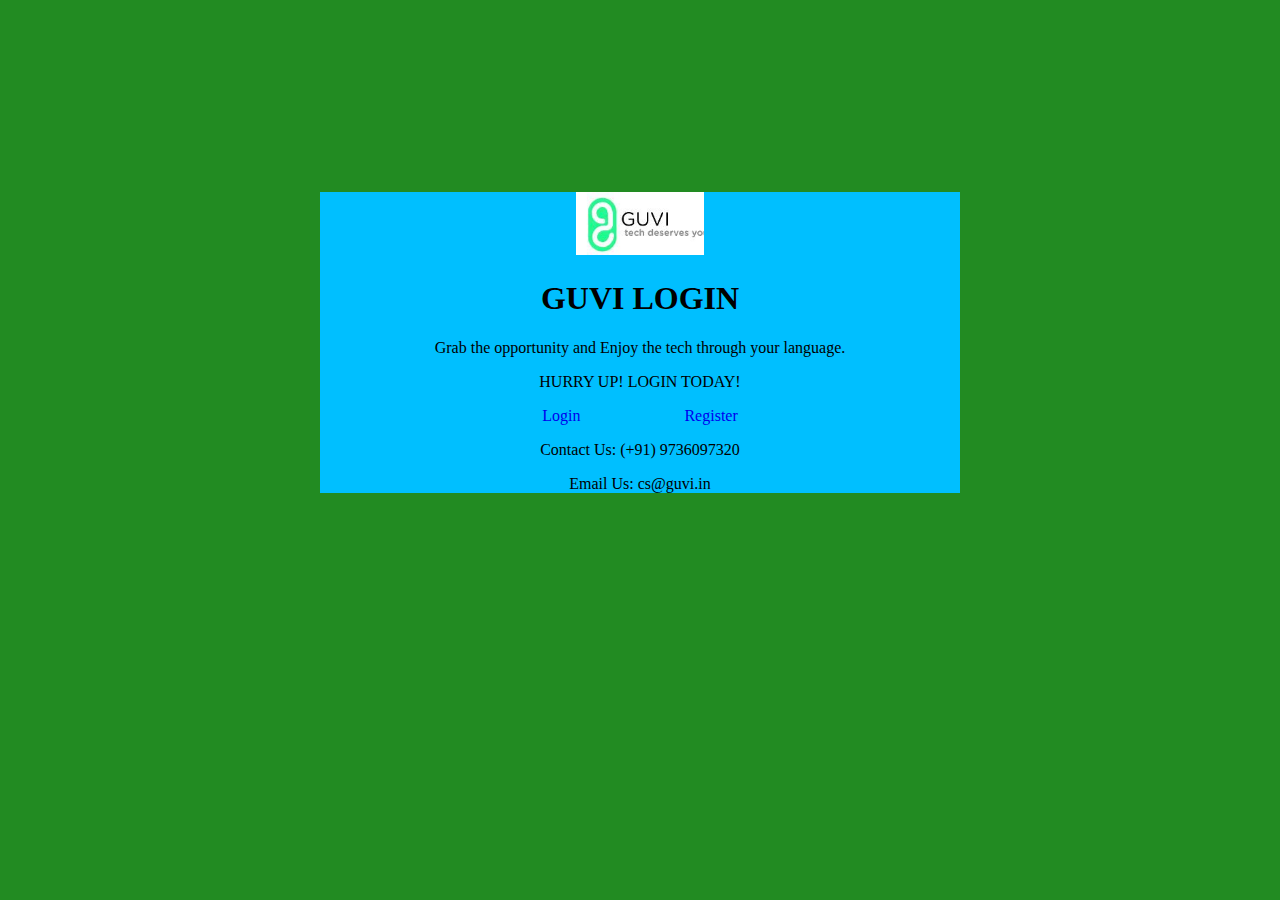
<file: demo/index.html>
<!DOCTYPE html>
<html>
<head>
  <meta charset="utf-8">
  <meta name="viewport" content="width=device-width, initial-scale=1">
  <title>GUVI</title>
  <link rel="stylesheet" type="text/css" href="css/style.css">
</head>
<body>
  <div class='nav'>
    <img src='assets/img/img.jpg' id='brand_logo'>
    <h1>GUVI LOGIN</h1>
    <p>Grab the opportunity and Enjoy the tech through your language.<p>
      <p>HURRY UP! LOGIN TODAY!<p>

    <a href='login.html'>Login</a>
    <a href='register.html'>Register</a>

    <p>Contact Us: (+91) 9736097320<p>
      <p>Email Us: cs@guvi.in<p>
  </div>


</body>
</html>
</file>
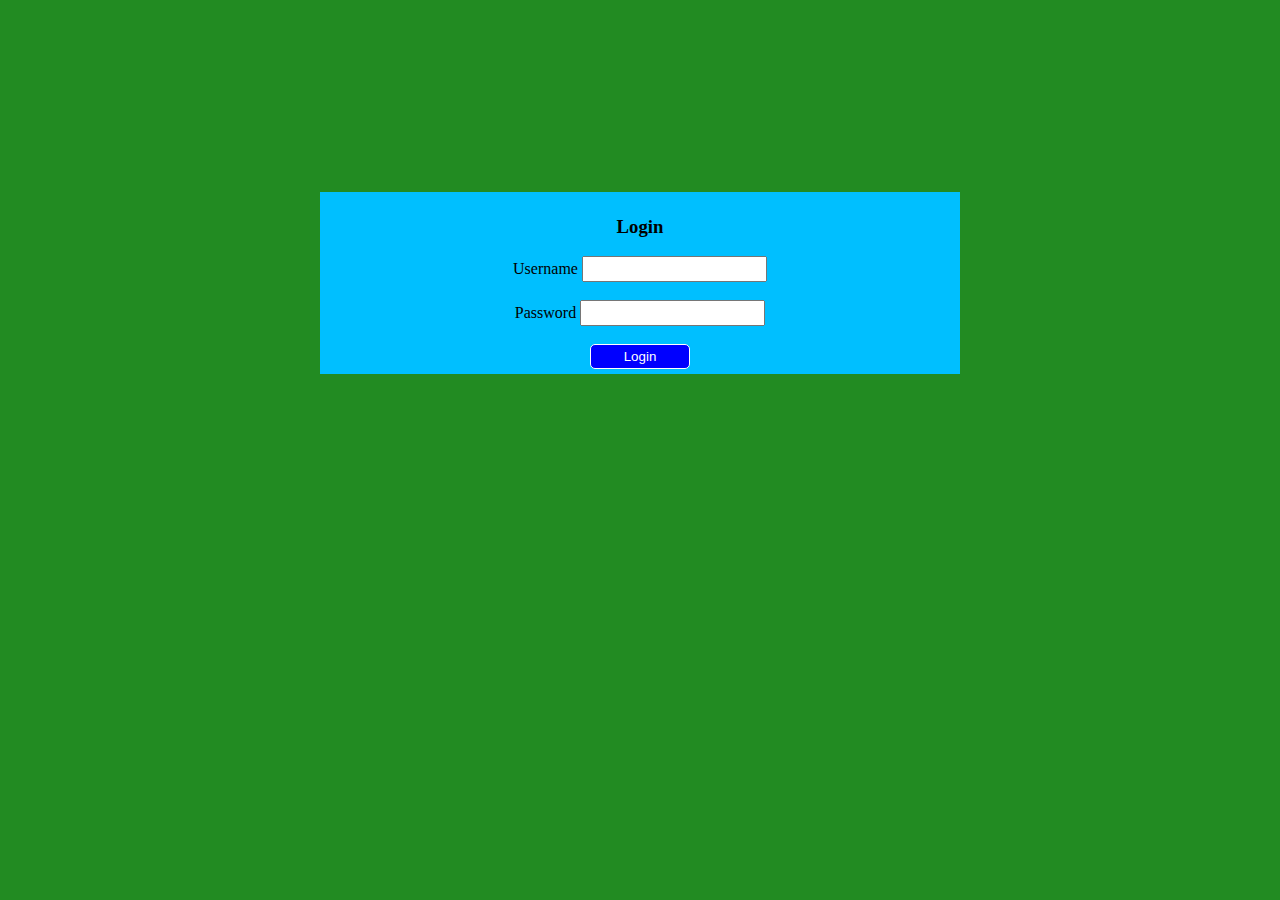
<file: demo/login.html>
<!DOCTYPE html>
<html>
<head>
  <meta charset="utf-8">
  <meta name="viewport" content="width=device-width, initial-scale=1">
  <title>GUVI LOGIN</title>
  <link rel="stylesheet" type="text/css" href="css/style.css">
</head>
<body>
  <div class="login">
    <h3>Login</h3>
    <form id='loginForm'>
    <label>Username</label>
    <input type="text" name='username' id='username' class='inputField'><br><br>
    <label>Password</label>
    <input type="password" name='password' id='password' class='inputField'>
    <br><br>
    <button class='btn' type='button' id='save'>Login</button>
  </form>
  </div>

<script src="js/jquery.min.js"></script>
<script src="js/login.js"></script>

</body>
</html>
</file>
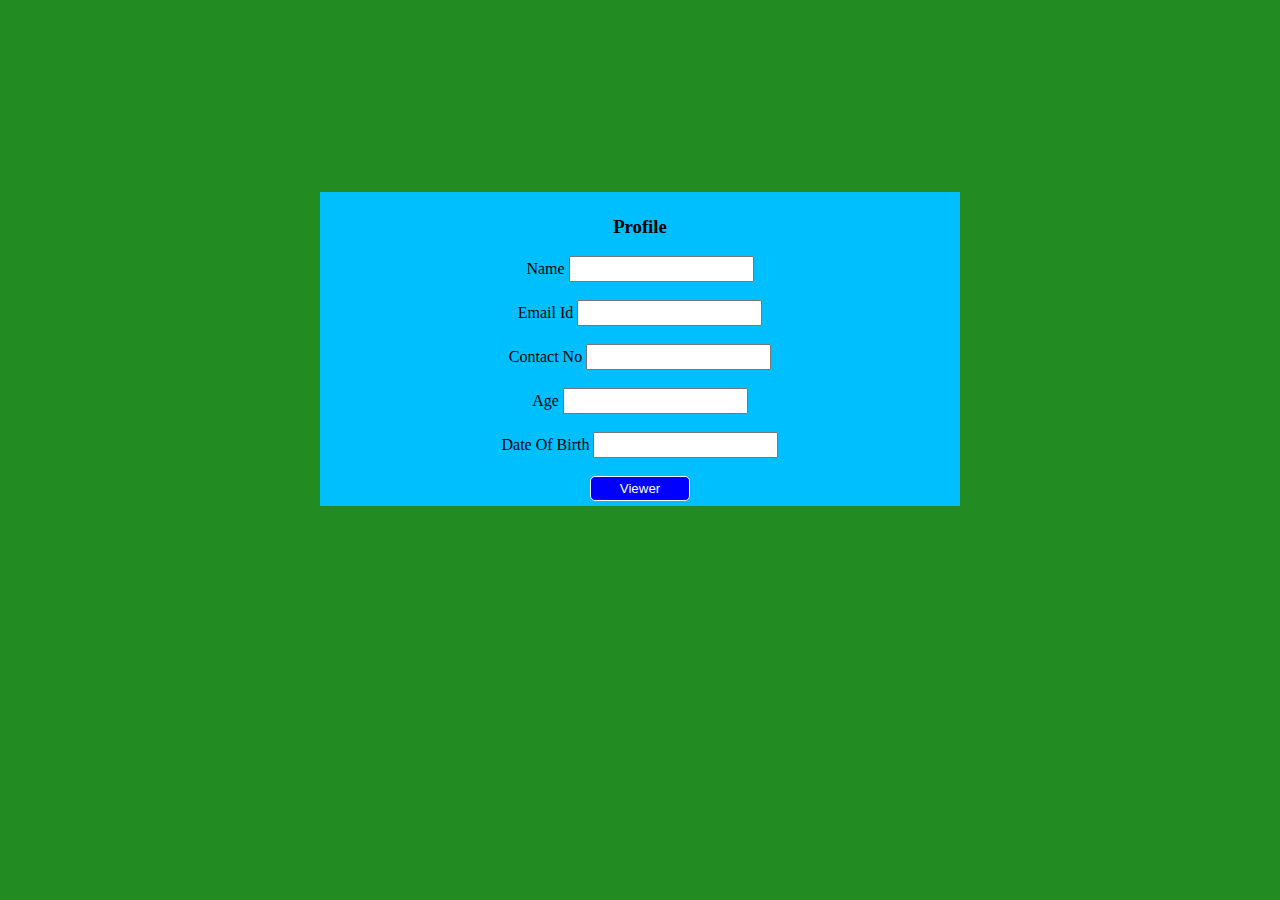
<file: demo/profile.html>
<!DOCTYPE html>
<html>
<head>
  <meta charset="utf-8">
  <meta name="viewport" content="width=device-width, initial-scale=1">
  <title>GUVI PROFILE</title>
  <link rel="stylesheet" type="text/css" href="css/style.css">
</head>
<body>
  <div class="login">
    <h3>Profile</h3>
    <form id='loginForm'>
    <label>Name</label>
    <input type="text" name='name' id='name' class='inputField'><br><br>
    <label>Email Id</label>
    <input type="text" name='email_id' id='email_id' class='inputField'><br><br>
    <label>Contact No</label>
    <input type="text" name='cno' id='cno' class='inputField'><br><br>
    <label>Age</label>
    <input type="Age" name='Age' id='Age' class='inputField'>
    <br><br>
    <label>Date Of Birth</label>
    <input type="Date Of Birth" name='Date Of Birth' id='Date Of Birth' class='inputField'><br><br>
    <button class='btn' type='button' id='save'>Viewer</button>
  </form>
  </div>

<script src="js/jquery.min.js"></script>
<script src="js/register.js"></script>

</body>
</html>
</file>
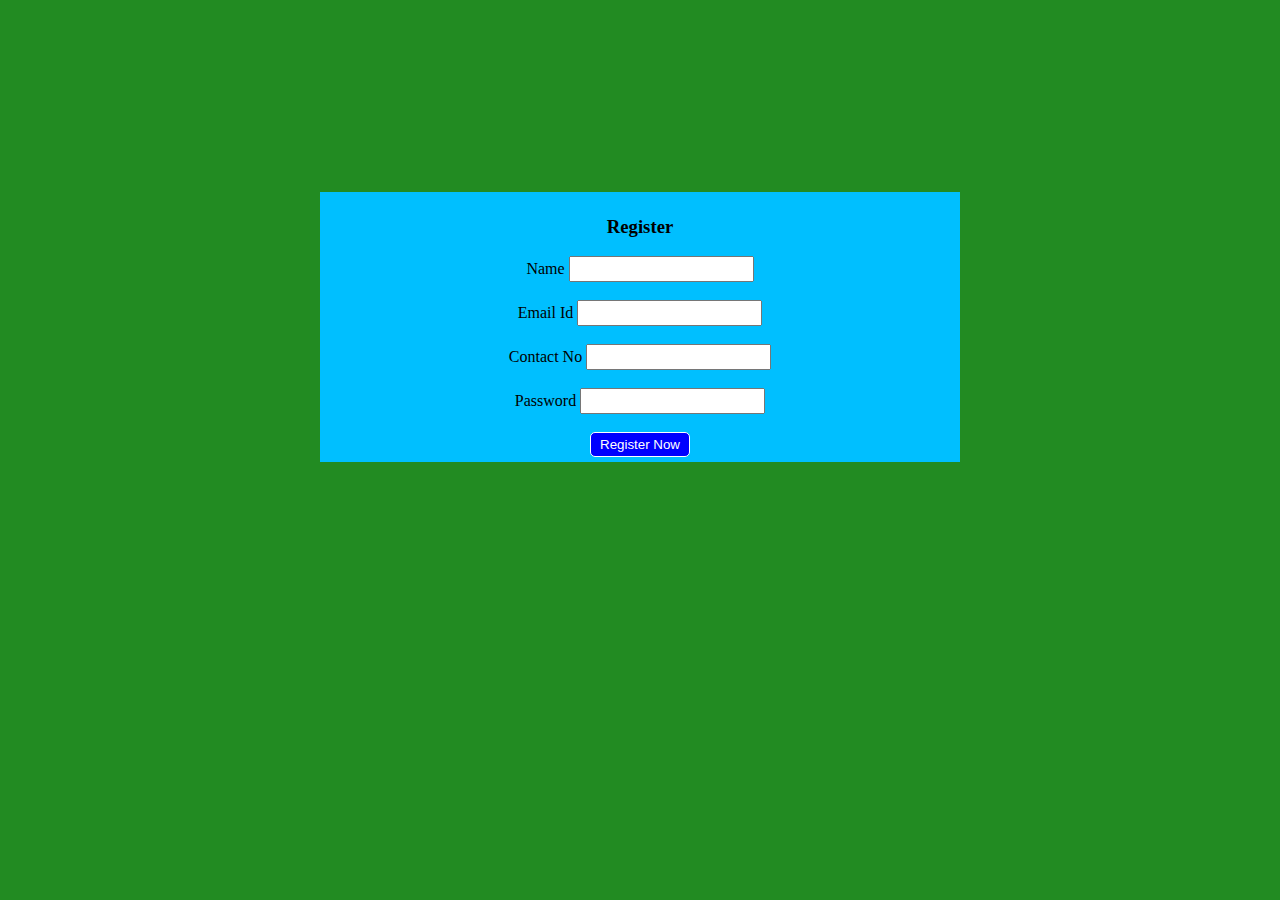
<file: demo/register.html>
<!DOCTYPE html>
<html>
<head>
  <meta charset="utf-8">
  <meta name="viewport" content="width=device-width, initial-scale=1">
  <title>GUVI REGISTER</title>
  <link rel="stylesheet" type="text/css" href="css/style.css">
</head>
<body>
  <div class="login">
    <h3>Register</h3>
    <form id='loginForm'>
    <label>Name</label>
    <input type="text" name='Name' id='Name' class='inputField'><br><br>
    <label>Email Id</label>
    <input type="text" name='Email_id' id='Email_id' class='inputField'><br><br>
    <label>Contact No</label>
    <input type="text" name='cno' id='cno' class='inputField'><br><br>
    <label>Password</label>
    <input type="Password" name='Password' id='Password' class='inputField'>
    <br><br>
    <button class='btn' type='button' id='save'>Register Now</button>
  </form>
  </div>

<script src="js/jquery.min.js"></script>
<script src="js/register.js"></script>

</body>
</html>
</file>
<file: demo/css/style.css>
html{
  background-color: forestgreen;
}
body{
  width:50%;
  height:50%;
  bottom: 50%;
  text-align: center;
  margin: auto;
  margin-top: 15%;
  background-color: deepskyblue;
}
#brand_logo{
  width:20%;
  background-color: lightpink;
}
a {
  text-decoration: none;
  padding-left: 50px;
  padding-right: 50px;
}
a:hover{
  color:white;
  background-color: darkred;
}
.login{
  height: 50%;
  width: 50%;
  background-color: deepskyblue;
  margin: auto;
  margin-top: 25%;
  text-align: center;
  padding: 5px;
}
.inputField{
  height: 20px;

}
.btn{
  width:100px;
  height: 25px;
  background-color: blue;
  color:white;
  border: 1px solid white;
  border-radius: 5px;

}
</file>
